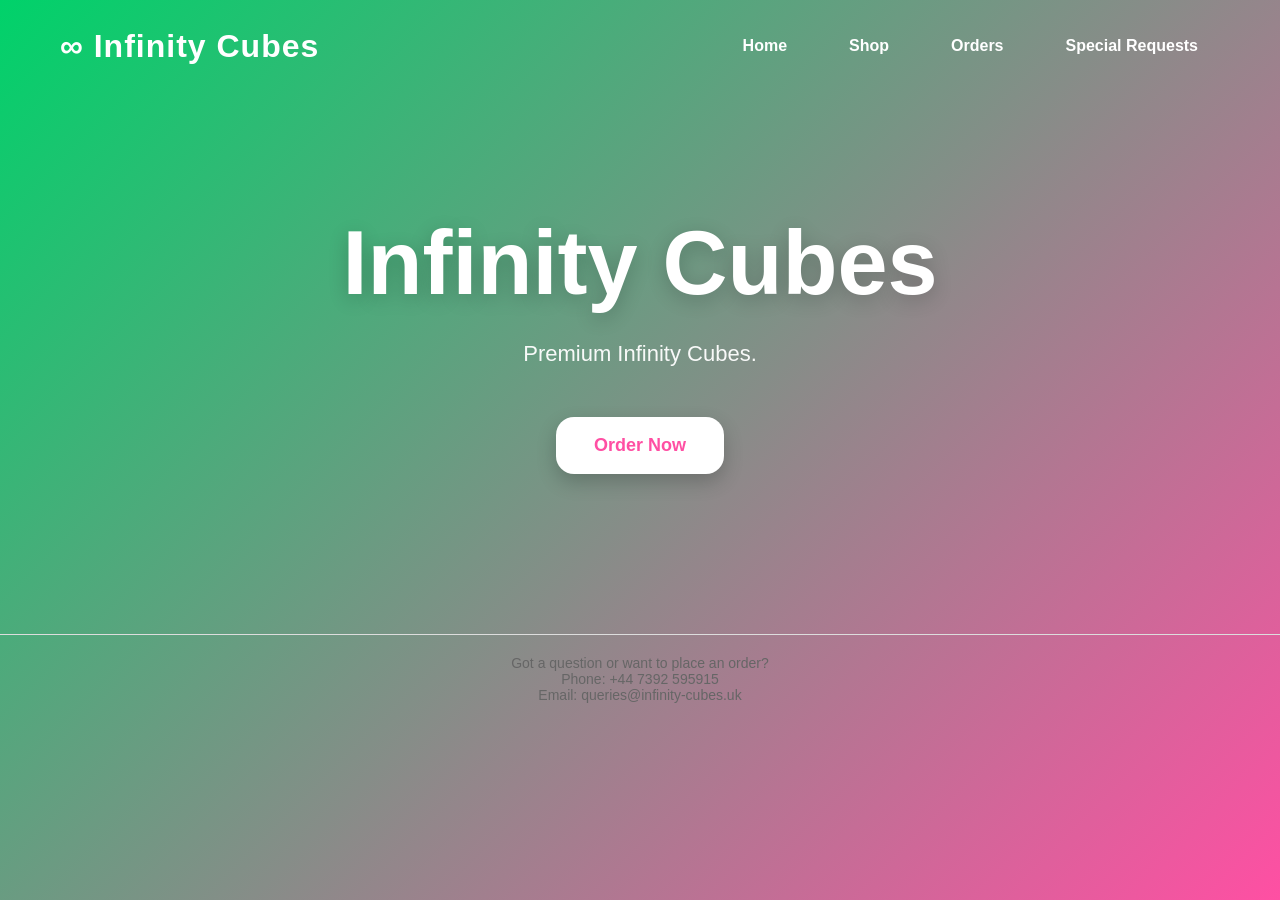
<file: index.html>
<!DOCTYPE html>
<html>
<head>
    <title>Infinity Cubes</title>
    <link rel="stylesheet" href="style.css">

<title>Infinity Cubes UK | Custom Fidget Toys & Gadgets</title>
<meta name="description" content="Buy high-quality, custom infinity cubes and fidget toys in the UK. Handcrafted gadgets designed for stress relief and focus.">
<meta name="keywords" content="infinity cubes uk, buy infinity cubes, custom fidget toys, 3d printed cubes, stress relief gadgets">

</head>
<body>

<nav>
    <div class="logo">∞ Infinity Cubes</div>

    <div class="nav-links">
        <a href="index.html">Home</a>
        <a href="shop.html">Shop</a>
        <a href="orders-view.html">Orders</a>
        <a href="hector.html">Special Requests</a>
    </div>
</nav>

<section class="hero">

    <h1>Infinity Cubes</h1>

    <p>
        Premium Infinity Cubes.
    </p>

    <div class="hero-buttons">

        <a href="shop.html" class="hero-btn filled">
            Order Now
        </a>

    </div>

</section>

    <footer class="site-footer">
  <p>Got a question or want to place an order?</p>
  <p>Phone: +44 7392 595915</p>
  <p>Email: queries@infinity-cubes.uk</p>
</footer>
    
</body>
</html>
</file>
<file: style.css>
/* RESET */

*{
    margin:0;
    padding:0;
    box-sizing:border-box;
    font-family:Arial, sans-serif;
}

/* BODY */

body{
    min-height:100vh;
    background:linear-gradient(135deg,#00d26a 0%, #ff4fa3 100%);
    color:white;
    overflow-x:hidden;
}

/* NAVBAR */

nav{
    width:100%;
    display:flex;
    justify-content:space-between;
    align-items:center;
    padding:25px 60px;
}

.logo{
    font-size:32px;
    font-weight:700;
    letter-spacing:1px;
}

.nav-links{
    display:flex;
    gap:18px;
}

.nav-links a{
    text-decoration:none;
    color:white;
    font-weight:600;
    padding:12px 22px;
    border-radius:14px;
    transition:0.3s;
}

.nav-links a:hover{
    background:rgba(255,255,255,0.15);
    backdrop-filter:blur(10px);
}

/* HERO */

.hero{
    text-align:center;
    padding:120px 20px;
}

.hero h1{
    font-size:90px;
    margin-bottom:20px;
    text-shadow:0 5px 20px rgba(0,0,0,0.2);
}

.hero p{
    font-size:22px;
    max-width:700px;
    margin:auto;
    line-height:1.7;
    opacity:0.95;
}

.hero-button {
  padding: 16px 32px;
  font-size: 18px;
  font-weight: bold;
  border: none;
  border-radius: 12px;
  cursor: pointer;
  background: linear-gradient(45deg, #ff3b3b, #ff006e);
  color: white;
  box-shadow: 0 10px 20px rgba(255, 0, 100, 0.3);
  transition: transform 0.2s ease;
}

.hero-button:hover {
  transform: scale(1.05);
}
/* BUTTONS */

.hero-buttons{
    margin-top:45px;
    display:flex;
    justify-content:center;
    gap:20px;
    flex-wrap:wrap;
}

.hero-btn{
    text-decoration:none;
    padding:18px 38px;
    border-radius:18px;
    font-size:18px;
    font-weight:700;
    transition:0.3s;
}

.hero-btn.filled{
    background:white;
    color:#ff4fa3;
    box-shadow:0 8px 20px rgba(0,0,0,0.2);
}

.hero-btn.outline{
    border:2px solid rgba(255,255,255,0.7);
    color:white;
    backdrop-filter:blur(8px);
}

.hero-btn:hover{
    transform:translateY(-4px) scale(1.03);
}

/* TITLES */

.page-title{
    text-align:center;
    padding:70px 20px 30px;
}

.page-title h1{
    font-size:70px;
    margin-bottom:15px;
}

.page-title p{
    font-size:20px;
    max-width:700px;
    margin:auto;
    line-height:1.7;
}

/* GLASS CONTAINERS */

.order-container,
.special-container,
.admin-container{
    width:90%;
    max-width:760px;
    margin:40px auto 80px;
    background:rgba(255,255,255,0.12);
    border:1px solid rgba(255,255,255,0.18);
    backdrop-filter:blur(16px);
    border-radius:30px;
    padding:40px;
    box-shadow:0 8px 40px rgba(0,0,0,0.18);
}

/* INPUTS */

.input-group{
    margin-bottom:24px;
}

label{
    display:block;
    margin-bottom:10px;
    font-size:15px;
    font-weight:600;
}

input,
select,
textarea{
    width:100%;
    padding:18px;
    border:none;
    border-radius:16px;
    outline:none;
    background:rgba(255,255,255,0.92);
    font-size:15px;
}

textarea{
    min-height:120px;
    resize:none;
}

/* BUTTON */

button{
    width:100%;
    padding:18px;
    border:none;
    border-radius:18px;
    background:white;
    color:#ff4fa3;
    font-size:18px;
    font-weight:700;
    cursor:pointer;
    transition:0.3s;
    box-shadow:0 8px 20px rgba(0,0,0,0.18);
}

button:hover{
    transform:translateY(-3px);
}

/* ORDER CARDS */

.order-card{
    background:rgba(255,255,255,0.13);
    border:1px solid rgba(255,255,255,0.2);
    border-radius:24px;
    padding:25px;
    margin-bottom:20px;
    backdrop-filter:blur(12px);
}

.order-card h2{
    margin-bottom:15px;
    font-size:28px;
}

.order-card p{
    margin-bottom:10px;
    line-height:1.6;
}

.price{
    margin-top:16px;
    font-size:24px;
    font-weight:700;
}

/* TOTAL */

.cart-total{
    margin-top:30px;
    padding:22px;
    border-radius:22px;
    background:rgba(255,255,255,0.14);
    text-align:center;
    font-size:26px;
    font-weight:700;
}






/* MOBILE */

@media(max-width:768px){

    nav{
        flex-direction:column;
        gap:20px;
        padding:25px;
    }

    .nav-links{
        flex-wrap:wrap;
        justify-content:center;
    }

    .hero h1{
        font-size:60px;
    }

    .page-title h1{
        font-size:52px;
    }

}


/* HECTOR PAGE */

.special-title{
    text-align:center;
    font-size:40px;
    margin-bottom:25px;
}

.special-input,
.special-textarea{
    width:100%;
    padding:18px;
    border:none;
    border-radius:16px;
    background:rgba(255,255,255,0.92);
    margin-bottom:18px;
    font-size:15px;
}

.special-button{
    width:100%;
    padding:18px;
    border:none;
    border-radius:18px;
    background:white;
    color:#ff4fa3;
    font-size:18px;
    font-weight:700;
    cursor:pointer;
    transition:0.3s;
}

.special-button:hover{
    transform:translateY(-3px);
}

.order-card button{

    padding:10px 18px;

    margin:5px;

    border:none;

    border-radius:12px;

    cursor:pointer;

    font-weight:bold;
}

.order-card button:first-of-type{

    background:#4caf50;
    color:white;
}

.order-card button:last-of-type{

    background:#ff4d4d;
    color:white;
}



.order-top{
display:flex;
justify-content:space-between;
align-items:center;
}

.admin-icons{
display:flex;
gap:8px;
}

.edit-btn,
.delete-btn{

```
width:42px;
height:42px;

border:none;
border-radius:12px;

cursor:pointer;

font-size:18px;

transition:0.2s;
```

}

.edit-btn{

```
background:#4CAF50;
color:white;
```

}

.delete-btn{

```
background:#ff4d4d;
color:white;
```

}

.edit-btn:hover,
.delete-btn:hover{

```
transform:scale(1.1);
```

}

.site-footer {
    margin-top: 40px;
    padding: 20px;
    text-align: center;
    font-size: 14px;
    color: #666;
    border-top: 1px solid #ddd;
}
</file>
